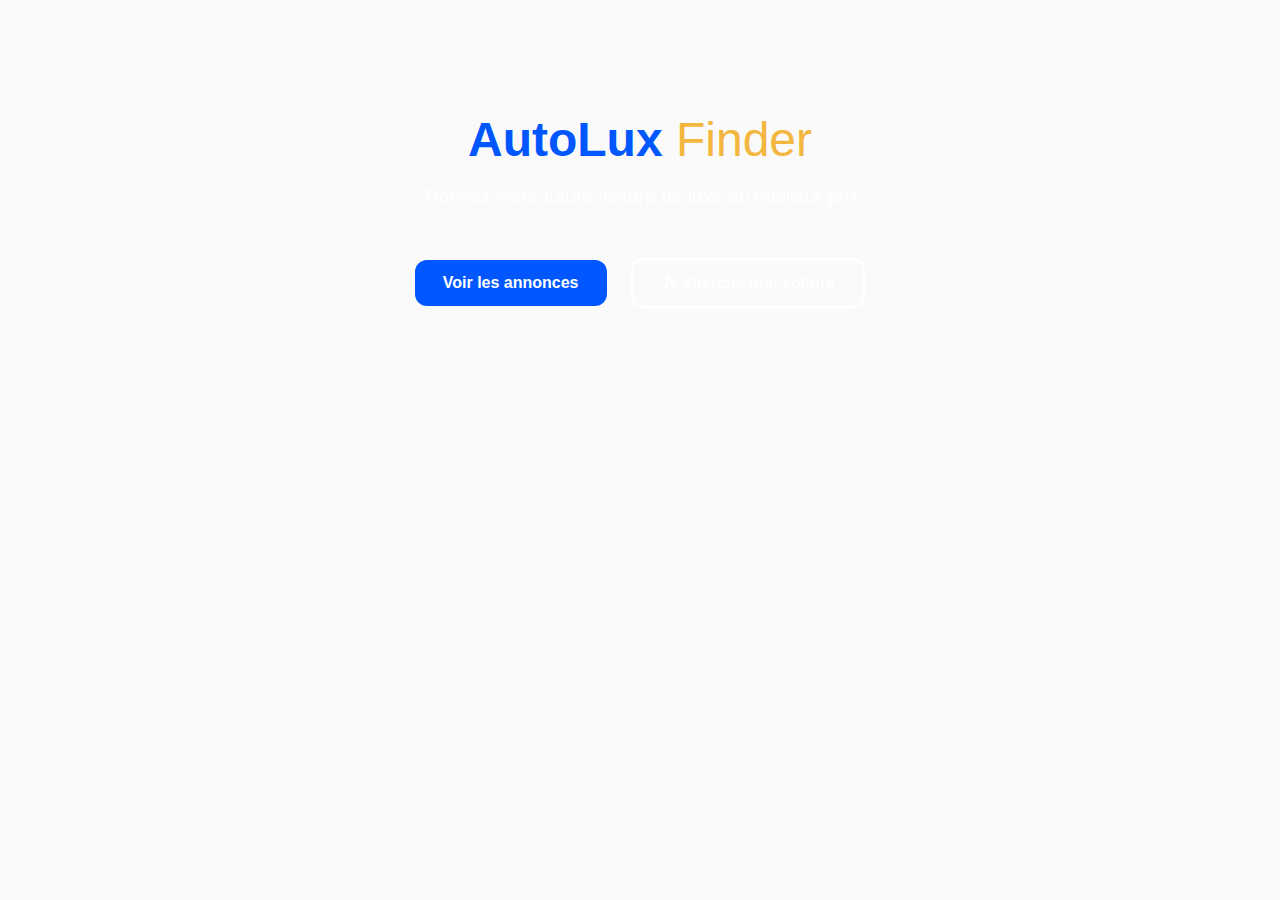
<file: index.html>
<!DOCTYPE html>
<html lang="fr">
<head>
  <meta charset="UTF-8" />
  <meta name="viewport" content="width=device-width, initial-scale=1.0" />
  <title>AutoLux Finder</title>
  <link rel="stylesheet" href="style.css" />
</head>
<body>
  <header class="hero">
    <h1><span class="bold">AutoLux</span> <span class="light">Finder</span></h1>
    <p class="tagline">Trouvez votre future voiture de luxe au meilleur prix</p>
    <a href="annonces.html" class="cta-button">Voir les annonces</a>
    <a href="formulaire.html" class="cta-outline">Je cherche une voiture</a>
  </header>
</body>
</html>
</file>
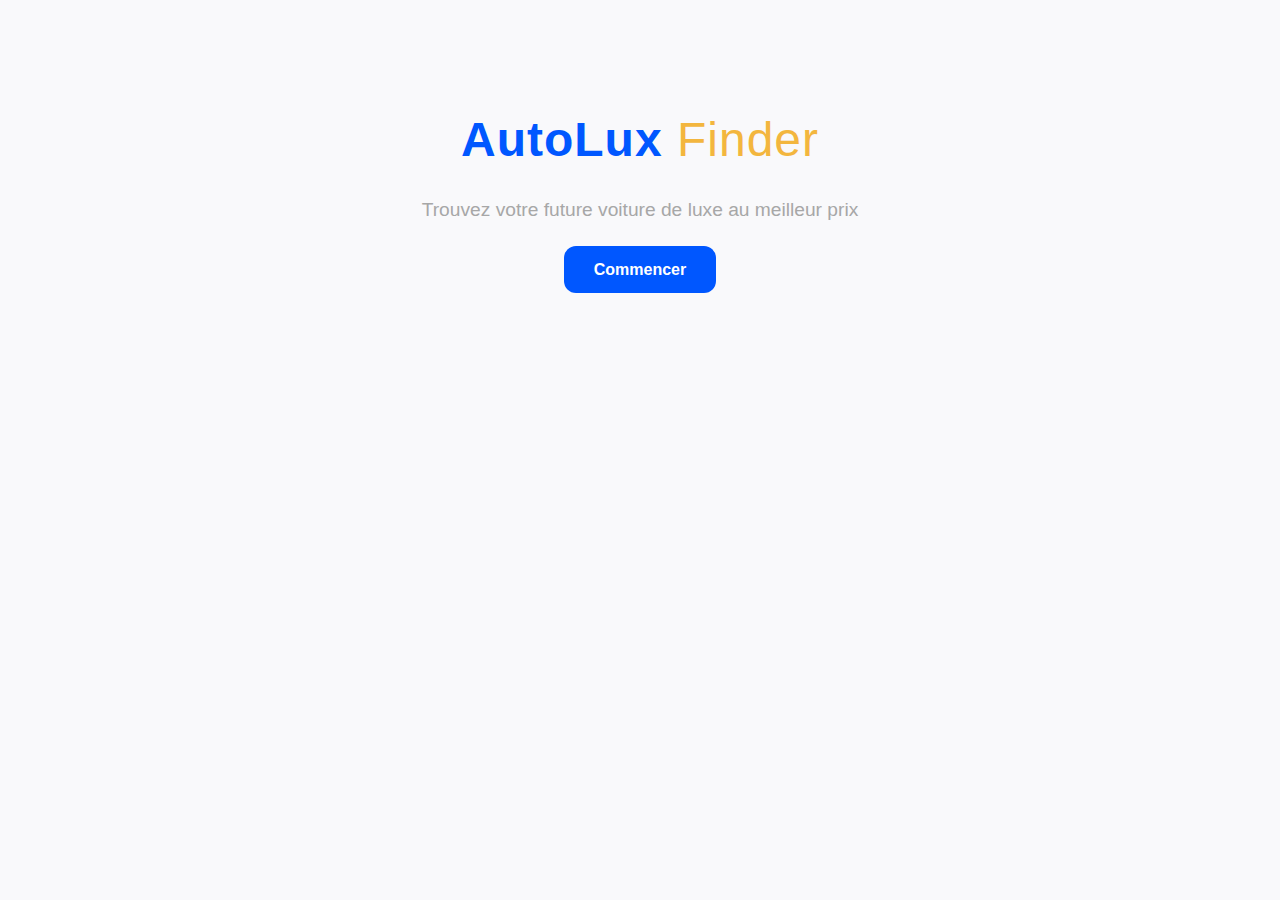
<file: autolux-finder-starter/index.html>
<!DOCTYPE html>
<html lang="fr">
<head>
  <meta charset="UTF-8" />
  <meta name="viewport" content="width=device-width, initial-scale=1.0" />
  <title>AutoLux Finder</title>
  <link rel="stylesheet" href="style.css" />
</head>
<body>
  <header>
    <h1><span class="brand-bold">AutoLux</span> <span class="brand-light">Finder</span></h1>
    <p class="tagline">Trouvez votre future voiture de luxe au meilleur prix</p>
    <a href="#" class="cta-button">Commencer</a>
  </header>
</body>
</html>
</file>
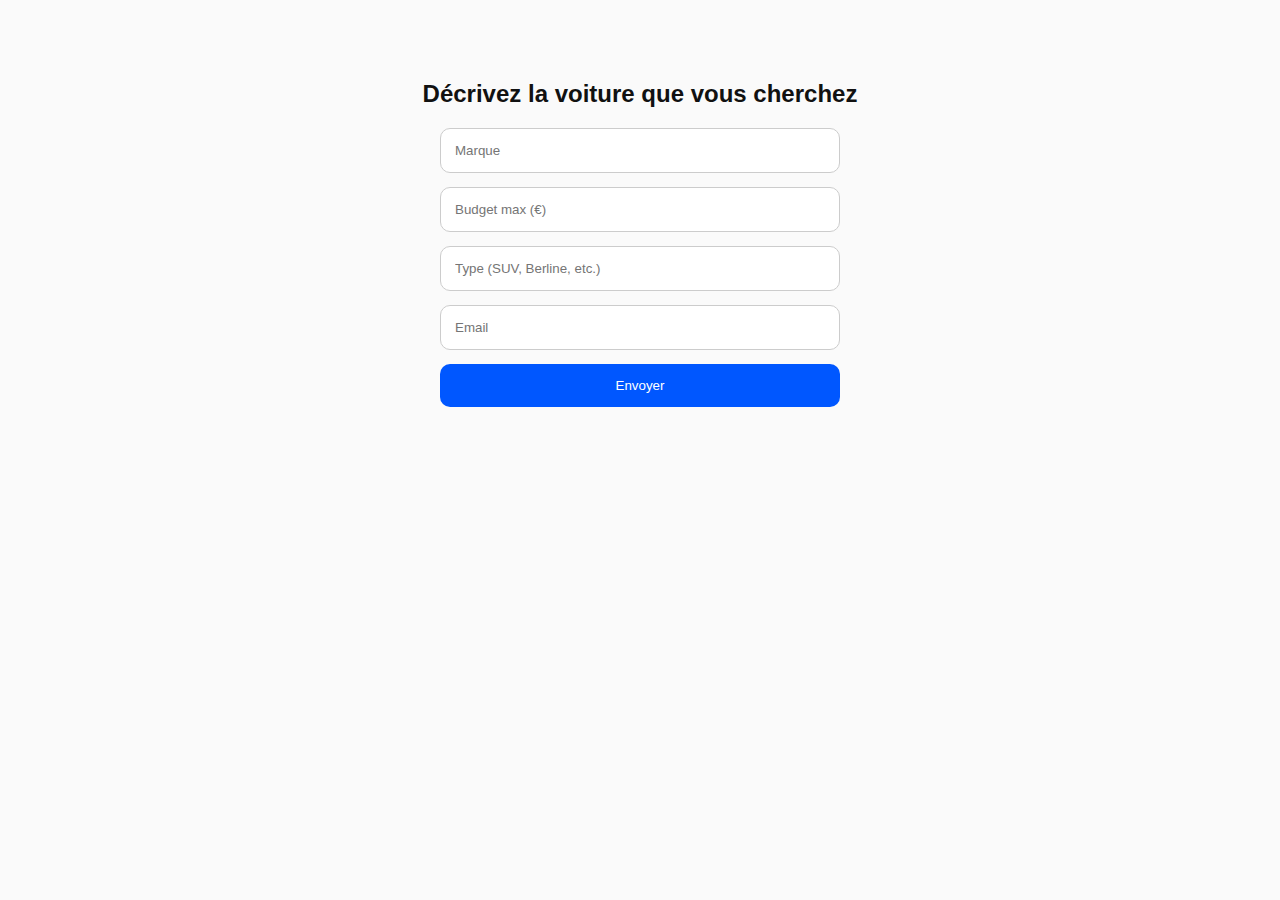
<file: formulaire.html>
<!DOCTYPE html>
<html lang="fr">
<head>
  <meta charset="UTF-8" />
  <meta name="viewport" content="width=device-width, initial-scale=1.0" />
  <title>Formulaire – AutoLux Finder</title>
  <link rel="stylesheet" href="style.css" />
</head>
<body>
  <main class="formulaire">
    <h2>Décrivez la voiture que vous cherchez</h2>
    <form>
      <input type="text" placeholder="Marque" required />
      <input type="text" placeholder="Budget max (€)" required />
      <input type="text" placeholder="Type (SUV, Berline, etc.)" required />
      <input type="email" placeholder="Email" required />
      <button type="submit">Envoyer</button>
    </form>
  </main>
</body>
</html>
</file>
<file: style.css>
body {
  font-family: 'Inter', sans-serif;
  background-color: #FAFAFA;
  color: #111;
  margin: 0;
  padding: 0;
  text-align: center;
}
.hero {
  padding: 80px 20px;
  background-image: url('https://cdn.pixabay.com/photo/2017/01/06/19/15/audi-1957037_1280.jpg');
  background-size: cover;
  background-position: center;
  color: white;
}
h1 {
  font-size: 3em;
  margin-bottom: 10px;
}
.bold {
  color: #0057FF;
  font-weight: 700;
}
.light {
  color: #F3B63E;
  font-weight: 300;
}
.tagline {
  font-size: 1.2em;
  margin-bottom: 40px;
}
.cta-button, .cta-outline {
  display: inline-block;
  margin: 10px;
  padding: 14px 28px;
  border-radius: 12px;
  font-weight: bold;
  text-decoration: none;
  transition: all 0.3s ease;
}
.cta-button {
  background-color: #0057FF;
  color: white;
}
.cta-button:hover {
  background-color: #003FCC;
}
.cta-outline {
  border: 2px solid white;
  color: white;
}
.cta-outline:hover {
  background-color: rgba(255,255,255,0.1);
}
.annonces, .formulaire {
  padding: 60px 20px;
}
.card {
  background: white;
  border-radius: 12px;
  margin: 20px auto;
  max-width: 400px;
  padding: 16px;
  box-shadow: 0 4px 12px rgba(0,0,0,0.1);
}
.card img {
  width: 100%;
  border-radius: 8px;
}
form {
  display: flex;
  flex-direction: column;
  gap: 14px;
  max-width: 400px;
  margin: 0 auto;
}
form input, form button {
  padding: 14px;
  border-radius: 10px;
  border: 1px solid #CCC;
}
form button {
  background-color: #0057FF;
  color: white;
  border: none;
}
</file>
<file: autolux-finder-starter/style.css>
body {
  font-family: 'Inter', sans-serif;
  background-color: #F9F9FB;
  color: #0A0A0A;
  margin: 0;
  padding: 0;
  text-align: center;
}
header {
  padding: 80px 20px;
}
h1 {
  font-size: 3em;
  letter-spacing: 1px;
}
.brand-bold {
  color: #0057FF;
  font-weight: 700;
}
.brand-light {
  color: #F3B63E;
  font-weight: 300;
}
.tagline {
  font-size: 1.2em;
  color: #A7A7A7;
  margin-bottom: 40px;
}
.cta-button {
  background-color: #0057FF;
  color: white;
  padding: 15px 30px;
  border-radius: 12px;
  text-decoration: none;
  font-weight: bold;
  transition: background-color 0.3s;
}
.cta-button:hover {
  background-color: #003fcc;
}
</file>
